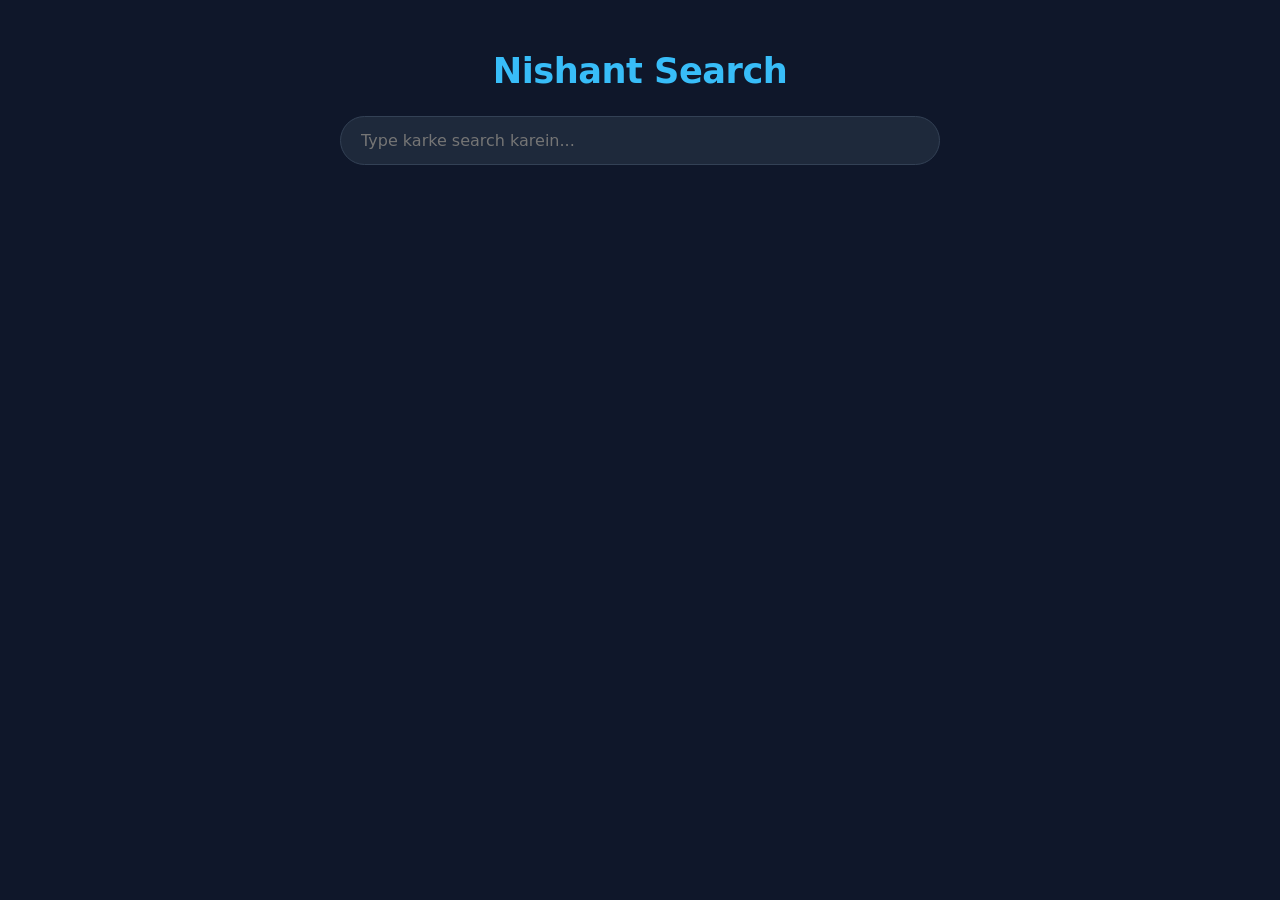
<file: index.html>
<!DOCTYPE html>
<html lang="hi">
<head>
  <meta charset="UTF-8">
  <meta name="viewport" content="width=device-width, initial-scale=1.0">
  <title>Personal Search Engine</title>
  <style>
    * { box-sizing: border-box; margin: 0; padding: 0; font-family: system-ui, -apple-system, sans-serif; }
    body { background: #0f172a; color: #f8fafc; min-height: 100vh; display: flex; flex-direction: column; align-items: center; padding: 50px 20px; }
    h1 { font-size: 2.2rem; color: #38bdf8; margin-bottom: 25px; letter-spacing: -0.5px; }
    .search-box { width: 100%; max-width: 600px; display: flex; gap: 10px; margin-bottom: 30px; }
    input { width: 100%; padding: 14px 20px; font-size: 16px; border-radius: 30px; border: 1px solid #334155; background: #1e293b; color: #fff; outline: none; transition: 0.2s; }
    input:focus { border-color: #38bdf8; box-shadow: 0 0 10px rgba(56, 189, 248, 0.2); }
    #results { width: 100%; max-width: 600px; display: flex; flex-direction: column; gap: 16px; }
    .card { background: #1e293b; padding: 18px; border-radius: 12px; border: 1px solid #334155; text-align: left; }
    .card a { color: #38bdf8; font-size: 1.15rem; text-decoration: none; font-weight: 600; }
    .card a:hover { text-decoration: underline; }
    .card p { color: #94a3b8; font-size: 0.95rem; margin-top: 6px; line-height: 1.4; }
  </style>
</head>
<body>

  <h1>Nishant Search</h1>
  <div class="search-box">
    <input type="text" id="query" placeholder="Type karke search karein..." oninput="doSearch()">
  </div>

  <div id="results"></div>

  <script>
    let db = [];
    fetch('database.json')
      .then(res => res.json())
      .then(data => { db = data; })
      .catch(err => console.error("Database loading error:", err));

    function doSearch() {
      const q = document.getElementById('query').value.toLowerCase().trim();
      const resDiv = document.getElementById('results');
      resDiv.innerHTML = '';

      if (!q) return;

      const matches = db.filter(item => 
        item.title.toLowerCase().includes(q) || item.body.toLowerCase().includes(q)
      );

      if (matches.length === 0) {
        resDiv.innerHTML = '<p style="color:#64748b; text-align:center;">Koi result nahi mila.</p>';
        return;
      }

      matches.forEach(item => {
        const div = document.createElement('div');
        div.className = 'card';
        div.innerHTML = `
          <a href="${item.url}" target="_blank">${item.title}</a>
          <p>${item.body}</p>
        `;
        resDiv.appendChild(div);
      });
    }
  </script>
</body>
</html>
</file>
